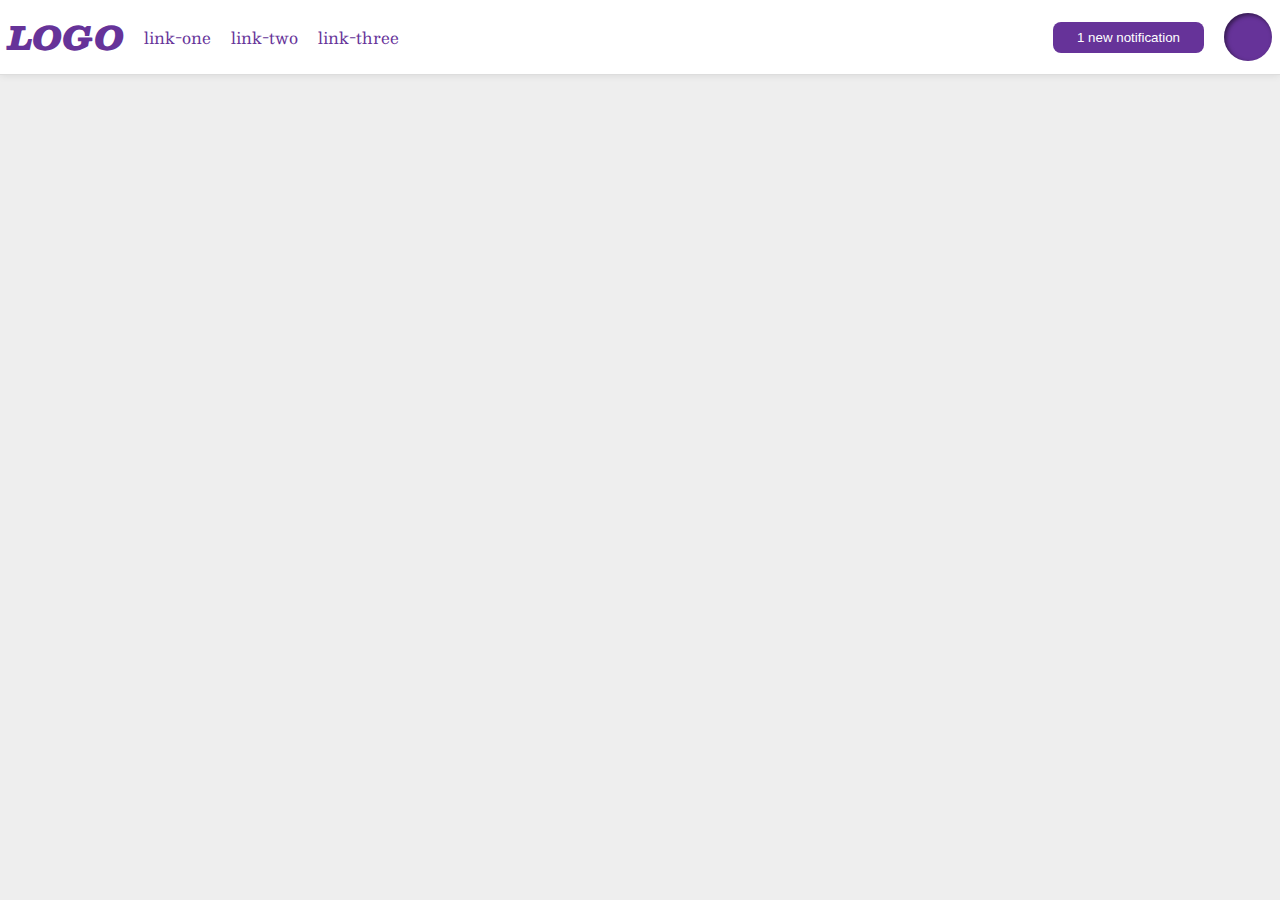
<file: foundations/flex/03-flex-header-2/index.html>
<!DOCTYPE html>
<html lang="en">
  <head>
    <meta charset="UTF-8">
    <meta http-equiv="X-UA-Compatible" content="IE=edge">
    <meta name="viewport" content="width=device-width, initial-scale=1.0">
    <title>Flex Header 2</title>
    <link rel="stylesheet" href="style.css">
  </head>
  <body>
    <div class="header">
      <div class="left-items">
      <div class="logo">
        LOGO
      </div>
      <ul class="links">
        <li><a href="https://google.com">link-one</a></li>
        <li><a href="https://google.com">link-two</a></li>
        <li><a href="https://google.com">link-three</a></li>
      </ul>
      </div>
      <div class="right-items">
      <button class="notifications">
        1 new notification
      </button>
      <div class="profile-image"></div>
      </div>
    </div>
  </body>
</html>
</file>
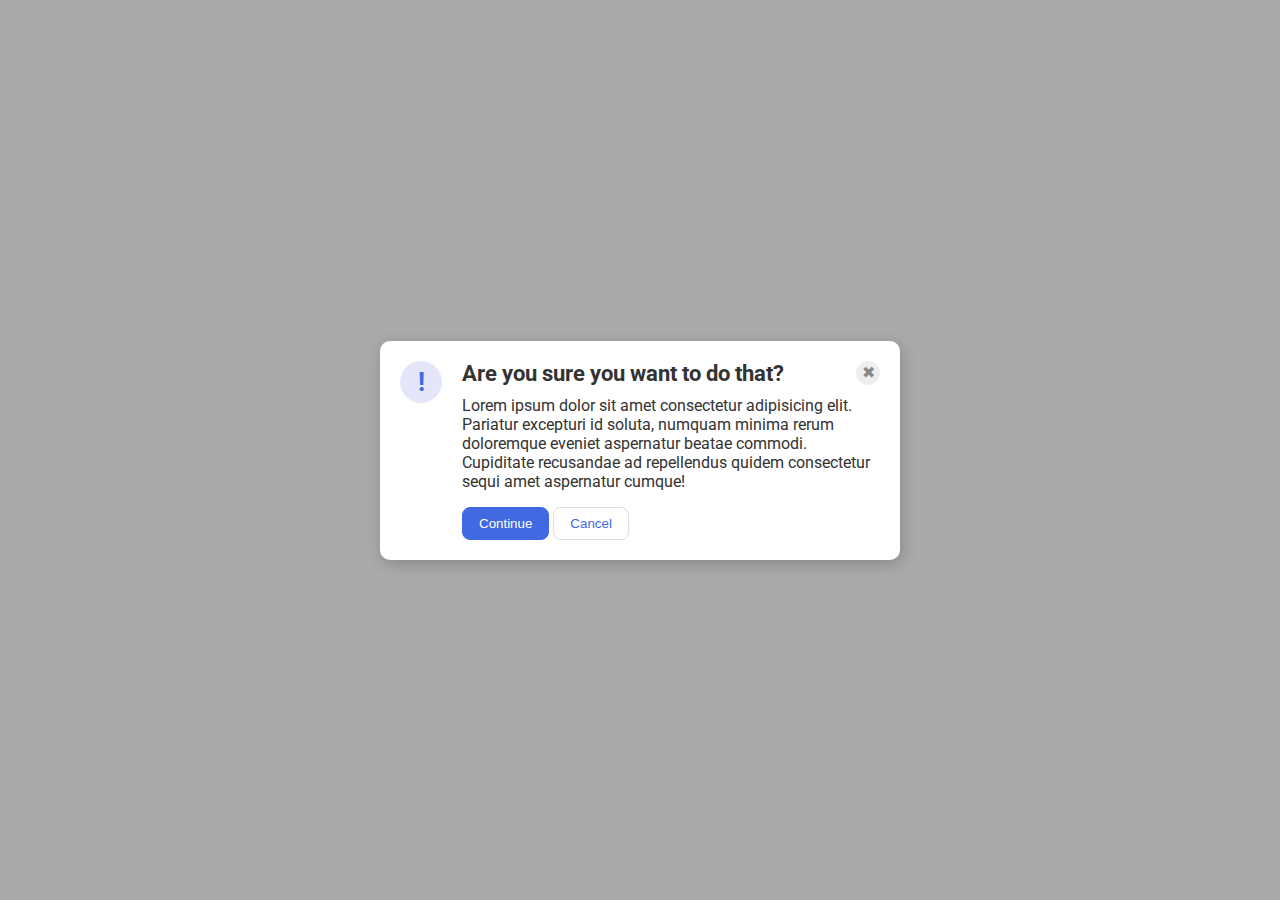
<file: foundations/flex/05-flex-modal/index.html>
<!DOCTYPE html>
<html lang="en">
  <head>
    <meta charset="UTF-8">
    <meta http-equiv="X-UA-Compatible" content="IE=edge">
    <meta name="viewport" content="width=device-width, initial-scale=1.0">
    <link rel="stylesheet" href="style.css">
    <title>Modal</title>
  </head>
  <body>
    <div class="modal">
      <div class="icon">!</div>
      <div class="info">
        <div class="header">Are you sure you want to do that?
          <button class="close-button">✖</button>
        </div>
        <div class="text">Lorem ipsum dolor sit amet consectetur adipisicing elit. Pariatur excepturi id soluta, numquam minima rerum doloremque eveniet aspernatur beatae commodi. Cupiditate recusandae ad repellendus quidem consectetur sequi amet aspernatur cumque!</div>
        <button class="continue">Continue</button>
        <button class="cancel">Cancel</button>
      </div>
    </div>
  </body>
</html>
</file>
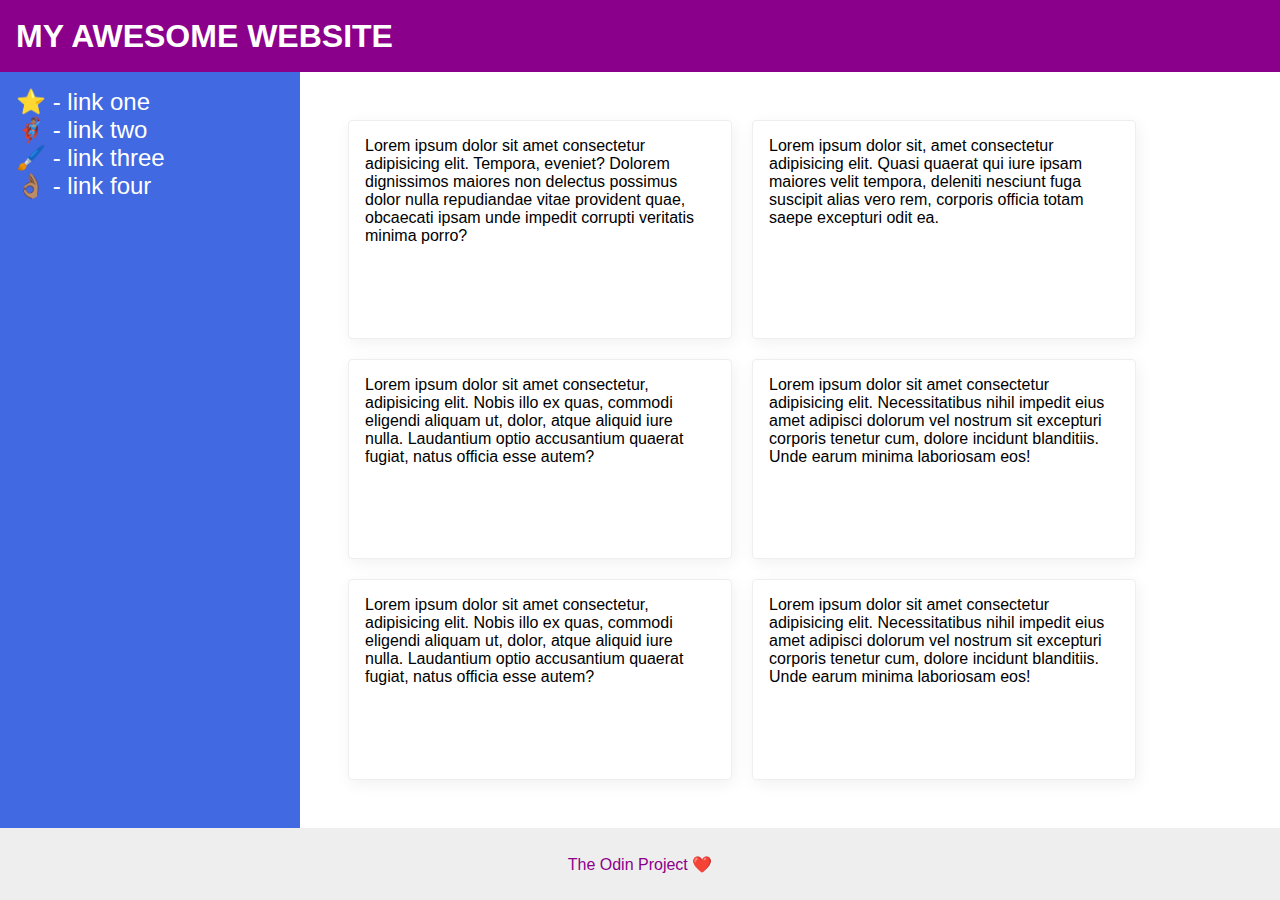
<file: foundations/flex/07-flex-layout-2/index.html>
<!DOCTYPE html>
<html lang="en">
  <head>
    <meta charset="UTF-8">
    <meta http-equiv="X-UA-Compatible" content="IE=edge">
    <meta name="viewport" content="width=device-width, initial-scale=1.0">
    <title>The Holy Grail</title>
    <link rel="stylesheet" href="style.css">
  </head>
  <body>
    <div class="header">
      MY AWESOME WEBSITE
    </div>
    <div class="container">
      <div class="sidebar">
        <ul>
          <li><a href="#">⭐ - link one</a></li>
          <li><a href="#">🦸🏽‍♂️ - link two</a></li>
          <li><a href="#">🖌️ - link three</a></li>
          <li><a href="#">👌🏽 - link four</a></li>
        </ul>
      </div>
      <div class="cards">
        <div class="card">Lorem ipsum dolor sit amet consectetur adipisicing elit. Tempora, eveniet? Dolorem dignissimos maiores non delectus possimus dolor nulla repudiandae vitae provident quae, obcaecati ipsam unde impedit corrupti veritatis minima porro?</div>
        <div class="card">Lorem ipsum dolor sit, amet consectetur adipisicing elit. Quasi quaerat qui iure ipsam maiores velit tempora, deleniti nesciunt fuga suscipit alias vero rem, corporis officia totam saepe excepturi odit ea.</div>
        <div class="card">Lorem ipsum dolor sit amet consectetur, adipisicing elit. Nobis illo ex quas, commodi eligendi aliquam ut, dolor, atque aliquid iure nulla. Laudantium optio accusantium quaerat fugiat, natus officia esse autem?</div>
        <div class="card">Lorem ipsum dolor sit amet consectetur adipisicing elit. Necessitatibus nihil impedit eius amet adipisci dolorum vel nostrum sit excepturi corporis tenetur cum, dolore incidunt blanditiis. Unde earum minima laboriosam eos!</div>
        <div class="card">Lorem ipsum dolor sit amet consectetur, adipisicing elit. Nobis illo ex quas, commodi eligendi aliquam ut, dolor, atque aliquid iure nulla. Laudantium optio accusantium quaerat fugiat, natus officia esse autem?</div>
        <div class="card">Lorem ipsum dolor sit amet consectetur adipisicing elit. Necessitatibus nihil impedit eius amet adipisci dolorum vel nostrum sit excepturi corporis tenetur cum, dolore incidunt blanditiis. Unde earum minima laboriosam eos!</div>
      </div>
    </div>
    <div class="footer">
      The Odin Project ❤️
    </div>
  </body>
</html>
</file>
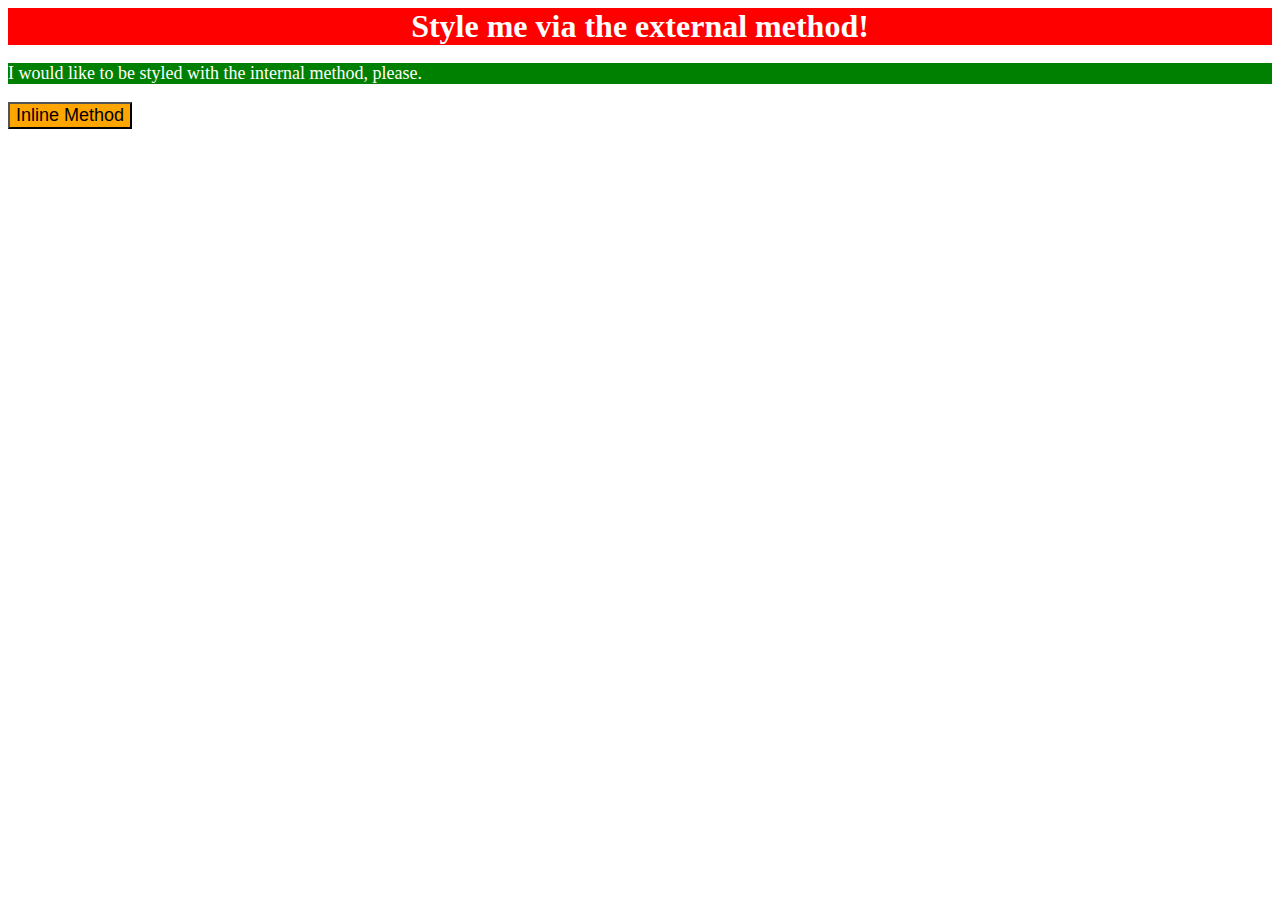
<file: foundations/intro-to-css/01-css-methods/index.html>
<!DOCTYPE html>
<html lang="en">
  <head>
    <meta charset="UTF-8">
    <meta http-equiv="X-UA-Compatible" content="IE=edge">
    <meta name="viewport" content="width=device-width, initial-scale=1.0">
    <link rel="stylesheet" href="styles.css">
    
    <style>
      p{
        background-color: green;
        color: white;
        font-size: 18px;
      } 
    </style>
    <title>Methods for Adding CSS</title>
  </head>
  <body>
    <div>Style me via the external method!</div>
    <p>I would like to be styled with the internal method, please.</p>
    <button style="background-color:orange ; font-size: 18px;">Inline Method</button>
  </body>
</html>
</file>
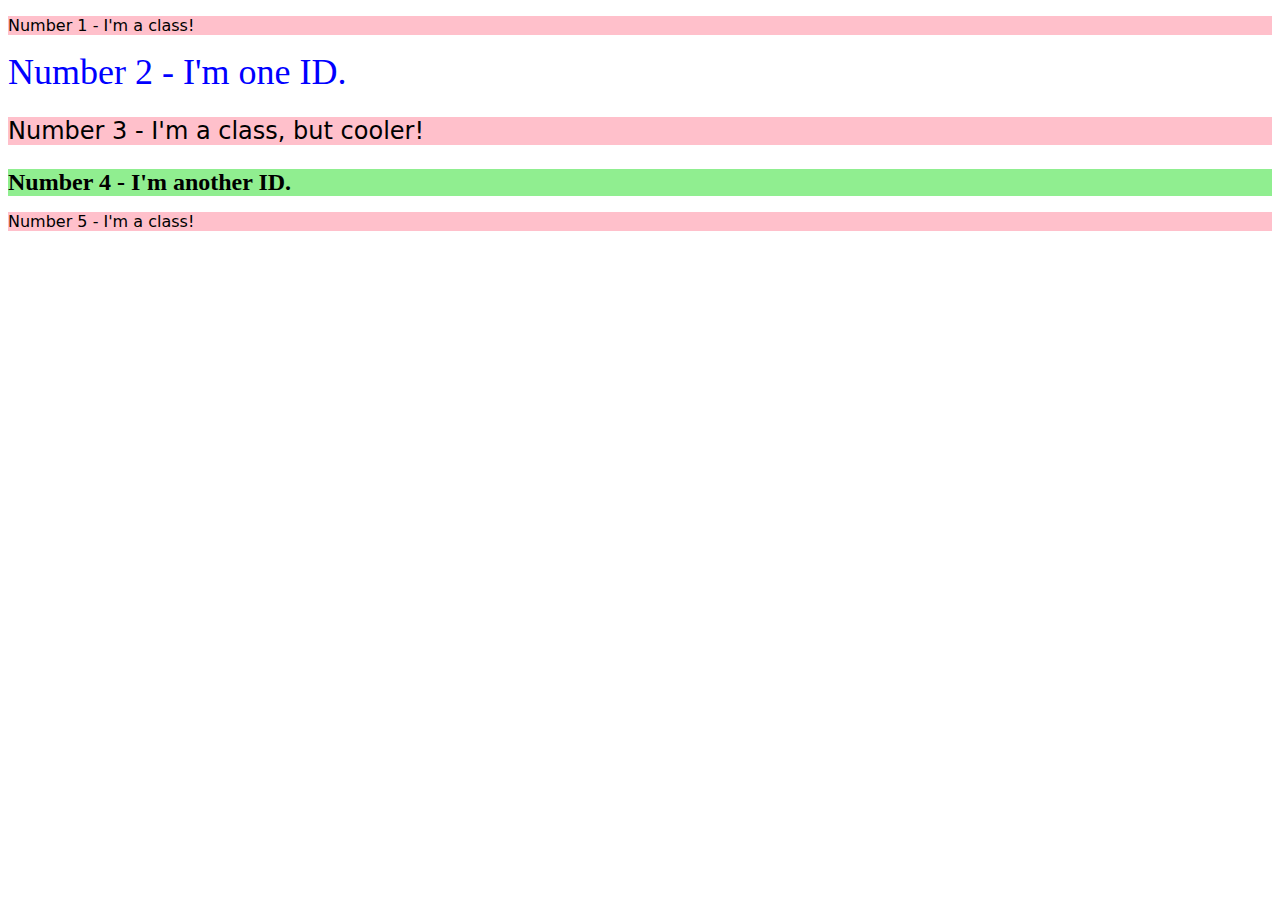
<file: foundations/intro-to-css/02-class-id-selectors/index.html>
<!DOCTYPE html>
<html lang="en">
  <head>
    <meta charset="UTF-8">
    <meta http-equiv="X-UA-Compatible" content="IE=edge">
    <meta name="viewport" content="width=device-width, initial-scale=1.0">
    <title>Class and ID Selectors</title>
    <link rel="stylesheet" href="style.css">
  </head>
  <body>
    <p class="odd-numbered">Number 1 - I'm a class!</p>
    <div id="second">Number 2 - I'm one ID.</div>
    <p class="odd-numbered third">Number 3 - I'm a class, but cooler!</p>
    <div id="fourth">Number 4 - I'm another ID.</div>
    <p class="odd-numbered">Number 5 - I'm a class!</p>
  </body>
</html>
</file>
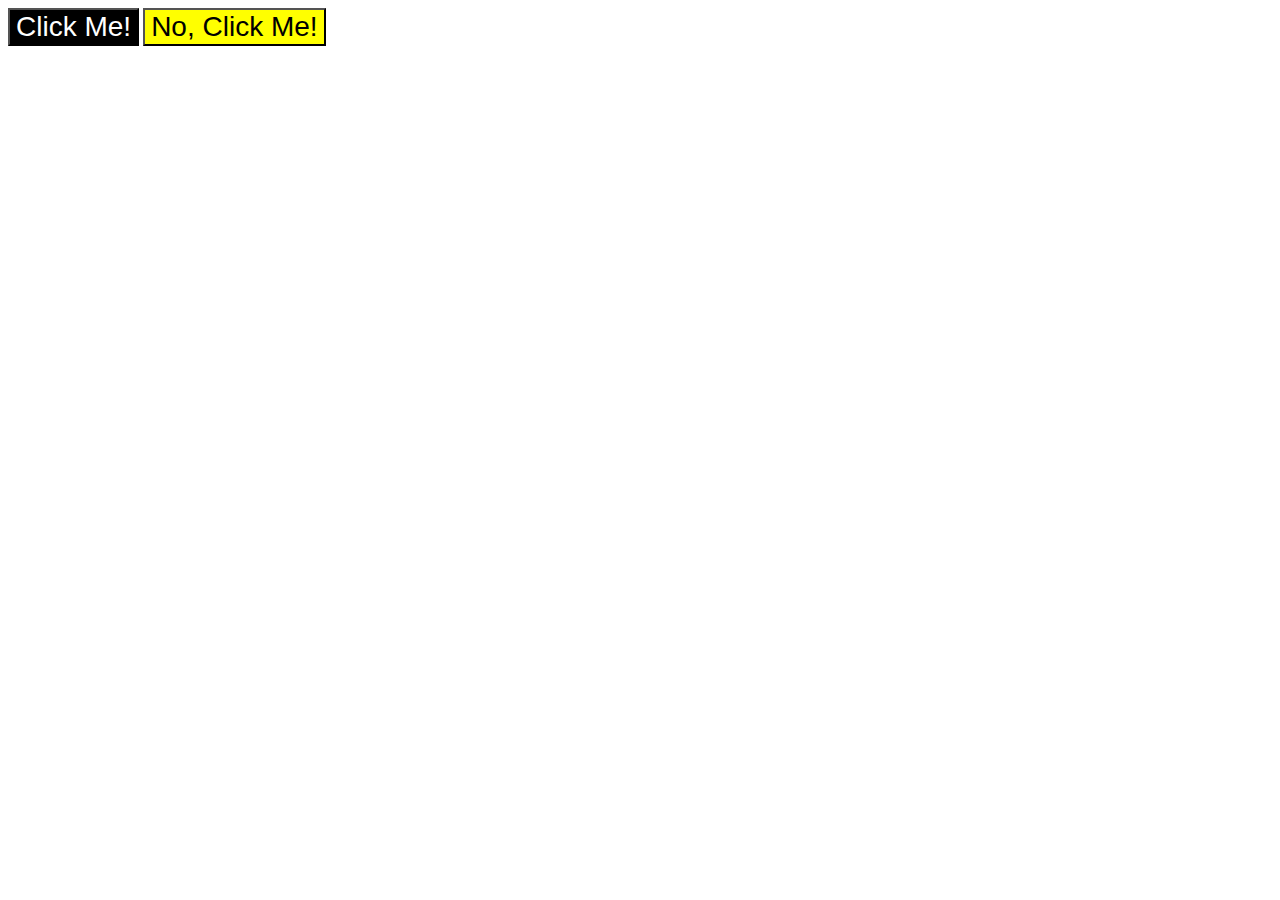
<file: foundations/intro-to-css/03-grouping-selectors/index.html>
<!DOCTYPE html>
<html lang="en">
  <head>
    <meta charset="UTF-8">
    <meta http-equiv="X-UA-Compatible" content="IE=edge">
    <meta name="viewport" content="width=device-width, initial-scale=1.0">
    <title>Grouping Selectors</title>
    <link rel="stylesheet" href="style.css">
  </head>
  <body>
    <button class="first">Click Me!</button>
    <button class="second">No, Click Me!</button>
  </body>
</html>
</file>
<file: foundations/flex/03-flex-header-2/style.css>
/* this is some magical font-importing.  
you'll learn about it later. */
@import url('https://fonts.googleapis.com/css2?family=Besley:ital,wght@0,400;1,900&display=swap');

body {
  margin: 0;
  background: #eee;
  font-family: Besley, serif;
}

.header {
  background: white;
  border-bottom: 1px solid #ddd;
  box-shadow: 0 0 8px rgba(0,0,0,.1);
  display: flex;
  justify-content: space-between;
  padding: 10px 8px;
}

.left-items, .right-items{
  display: flex;
  gap: 20px;
  align-items: center;
}


.profile-image {
  background: rebeccapurple;
  box-shadow: inset 2px 2px 4px rgba(0,0,0,.5);
  border-radius: 50%;
  width: 48px;
  height: 48px;
}

.logo {
  color: rebeccapurple;
  font-size: 32px;
  font-weight: 900;
  font-style: italic;
}

button {
  border: none;
  border-radius: 8px;
  background: rebeccapurple;
  color: white;
  padding: 8px 24px;
}

a {
  /* this removes the line under our links */
  text-decoration: none;
  color: rebeccapurple;
}

ul {
  list-style-type: none;
  display: flex;
  gap:20px;
  margin:0px;
  padding: 0px;
}
</file>
<file: foundations/flex/05-flex-modal/style.css>
@import url('https://fonts.googleapis.com/css2?family=Roboto:wght@400;700&display=swap');

html, body {
  height: 100%;
}

body {
  font-family: Roboto, sans-serif;
  margin: 0;
  background: #aaa;
  color: #333;
  /* I'll give you this one for free lol */
  display: flex;
  align-items: center;
  justify-content: center;
}

.modal {
  background: white;
  width: 480px;
  border-radius: 10px;
  box-shadow: 2px 4px 16px rgba(0,0,0,.2);
  display: flex;
  padding: 20px;
  gap: 20px;
}

.icon {
  color: royalblue;
  font-size: 26px;
  font-weight: 700;
  background: lavender;
  width: 42px;
  height: 42px;
  border-radius: 50%;
  display: flex;
  align-items: center;
  justify-content: center;
  flex-shrink: 0;
}

.text{
  margin-bottom: 16px;
}

.header{
  display: flex;
  justify-content: space-between;
  font-size: 22px;
  font-weight: bold;
  margin-bottom: 10px;
}

.close-button {
  background: #eee;
  border-radius: 50%;
  color: #888;
  font-weight: 400;
  font-size: 16px;
  height: 24px;
  width: 24px;
  display: flex;
  align-items: center;
  justify-content: center;
  border: 1px solid #eee;
  padding: 0;
}

button {
  cursor: pointer;
  padding: 8px 16px;
  border-radius: 8px;
}

button.continue {
  background: royalblue;
  border: 1px solid royalblue;
  color: white;
}

button.cancel {
  background: white;
  border: 1px solid #ddd;
  color: royalblue;
}
</file>
<file: foundations/flex/07-flex-layout-2/style.css>
body {
  font-family: -apple-system, BlinkMacSystemFont, 'Segoe UI', Roboto, Oxygen, Ubuntu, Cantarell, 'Open Sans', 'Helvetica Neue', sans-serif;
  margin: 0;
  min-height: 100vh;
  display: flex;
  flex-direction: column;
}

.container{
  flex:1;
  display: flex;
}

.header, .footer{
  display: flex;
  align-items: center;
}

.header {
  height: 72px;
  background: darkmagenta;
  color: white;
  font-size: 32px;
  font-weight: 900;
  padding-left: 16px;
}

.footer {
  height: 72px;
  background: #eee;
  color: darkmagenta;
  justify-content: center;
}

.sidebar {
  width: 300px;
  flex-shrink: 0;
  background: royalblue;
  box-sizing: border-box; 
  padding: 16px;
}

a{
  text-decoration: none;
  font-size: 24px;
  color: white;
}

ul{
  list-style: none;
  margin: 0;
  padding: 0;
}

li{
  margin-bottom: 16 px;
}

.cards{
  padding: 48px;
  display: flex;
  flex-wrap: wrap;
  gap: 20px;
}

.card {
  width: 350px;
  border: 1px solid #eee;
  box-shadow: 2px 4px 16px rgba(0,0,0,.06);
  border-radius: 4px;
  padding :16px;
}
</file>
<file: foundations/intro-to-css/01-css-methods/styles.css>
div{
    background-color: red;
    color: white;
    font-size: 32px;
    text-align: center;
    font-weight: bold;
}
</file>
<file: foundations/intro-to-css/02-class-id-selectors/style.css>
/* Add CSS Styling */
.odd-numbered {
    background-color: rgb(255, 192, 203);
    font-family: Verdana,"DejaVu Sans",sans-serif;
}

#second{
    color:#0000ff;
    font-size: 36px;
}

.third{
    font-size: 24px;
}

#fourth{
    background-color: lightgreen;
    font-size: 24px;
    font-weight: bold;
}
</file>
<file: foundations/intro-to-css/03-grouping-selectors/style.css>
/* Add CSS Styling */

.first,.second{
    font-size: 28px;
    font-family: Helvetica, "Times New Roman", sans-serif;
}

.first{
    background-color: black;
    color: white;
}

.second{
    background-color: yellow;
}
</file>
